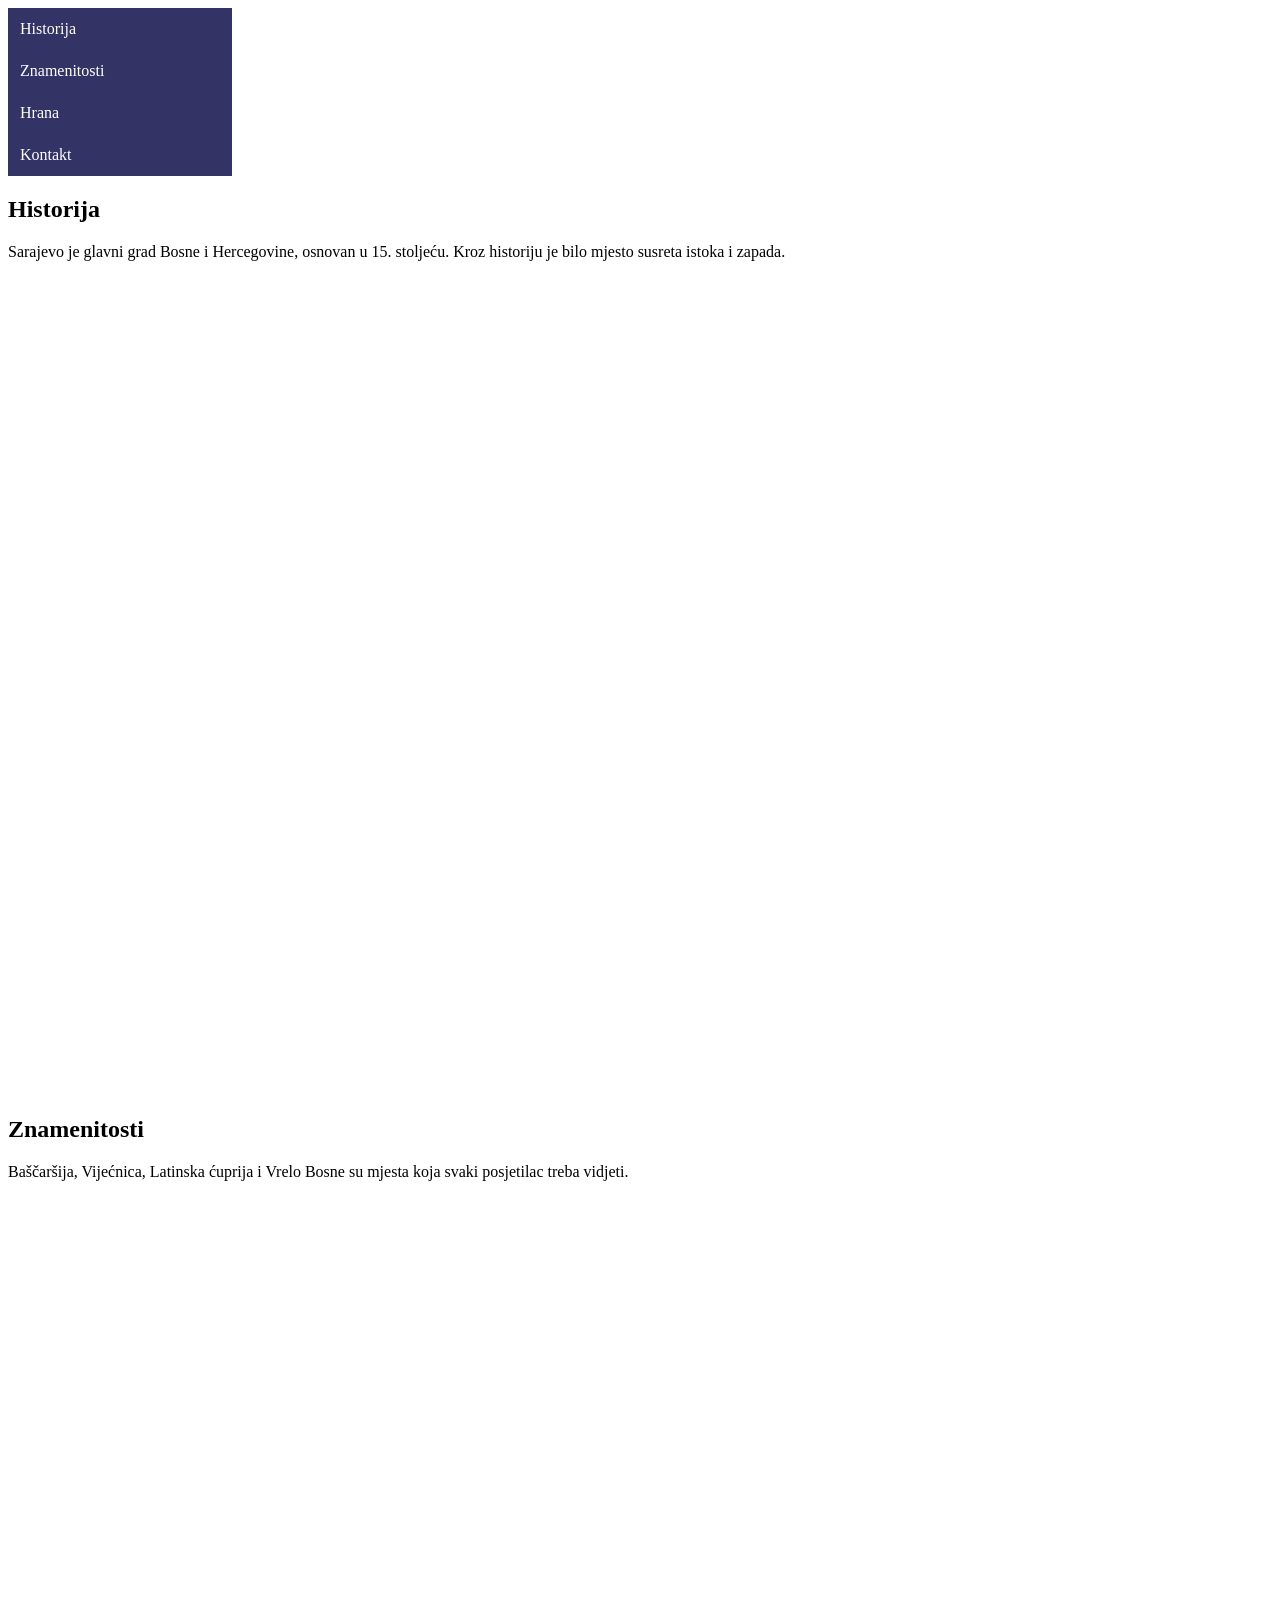
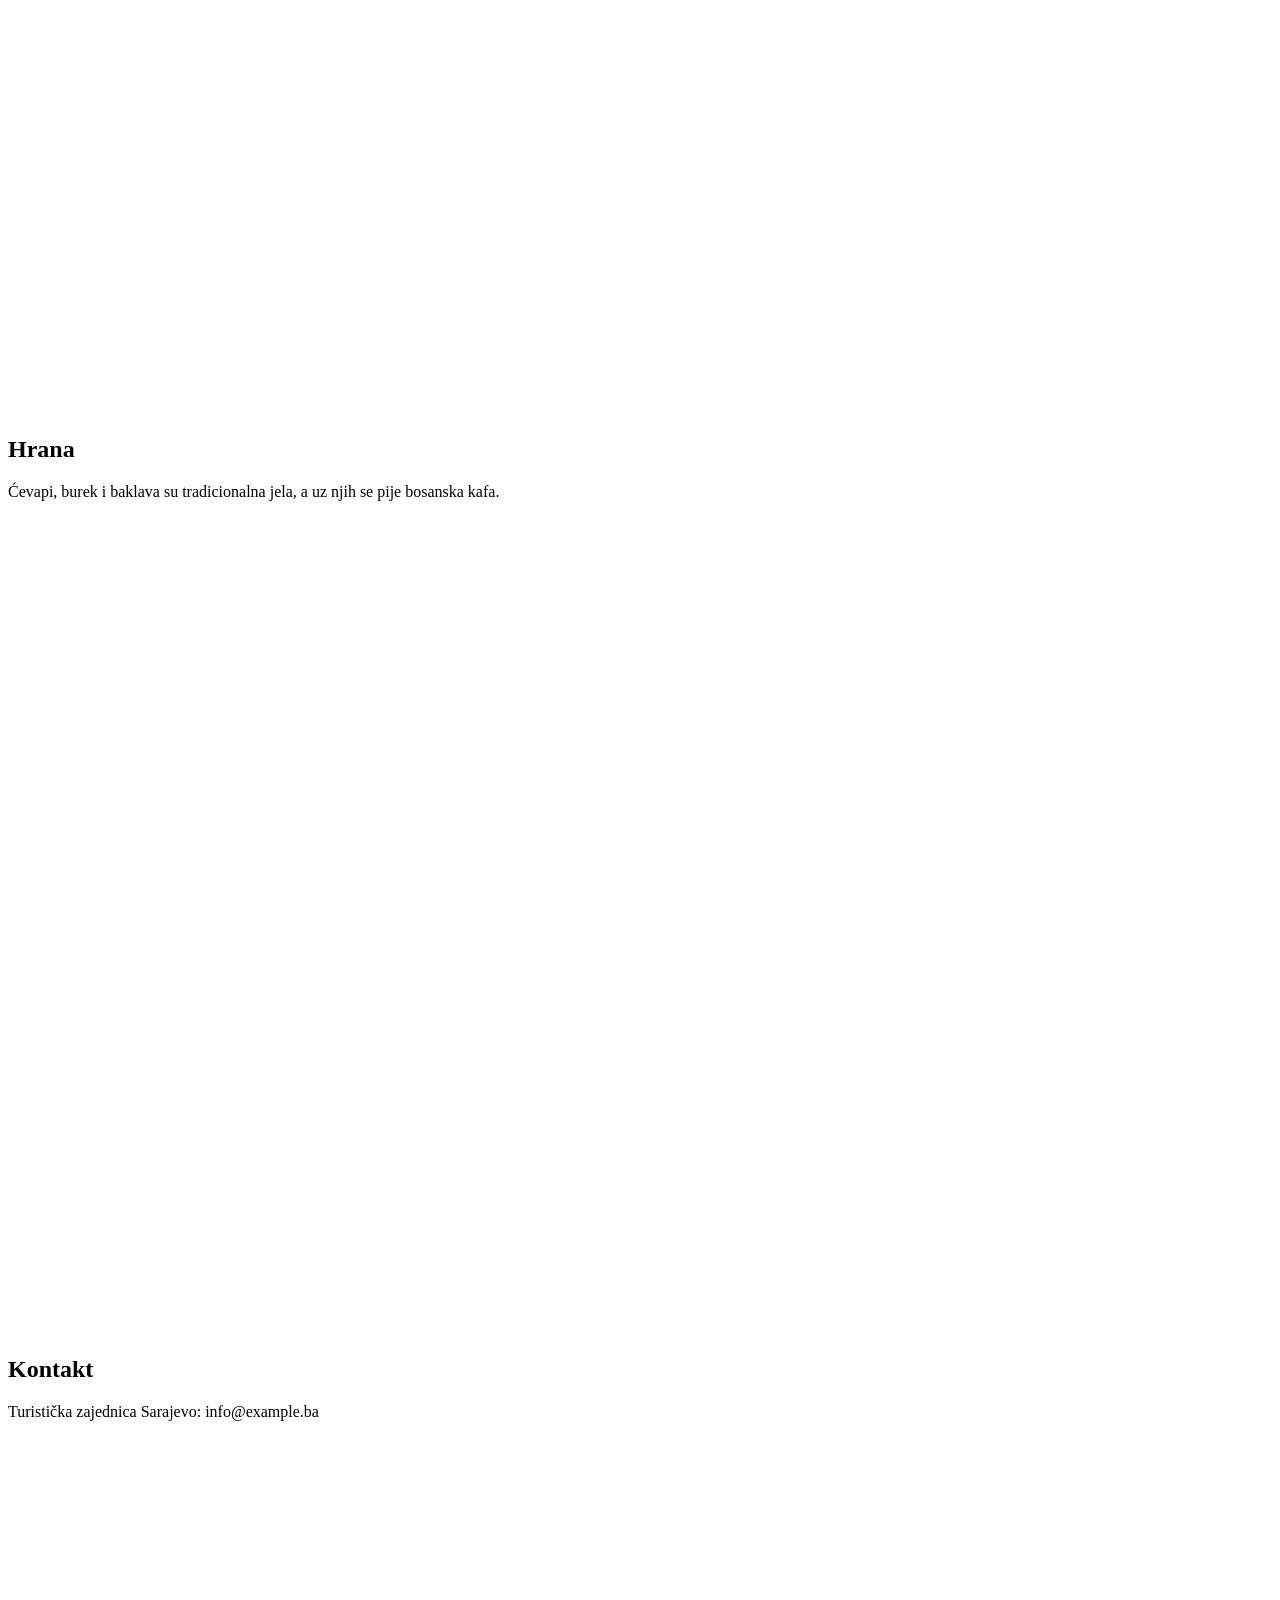
<file: zadatak2/index.html>
<!DOCTYPE html>
<html lang="bs">
<head>
<meta charset="UTF-8">
<title>Sarajevo</title>
<link rel="stylesheet" type="text/css" href="stil.css">
</head>
<body>
<ul id="meni">
	<li><a href="#historija">Historija</a></li>
	<li><a href="#znamenitosti">Znamenitosti</a></li>
	<li><a href="#hrana">Hrana</a></li>
	<li><a href="#kontakt">Kontakt</a></li>
</ul>

<div id="historija">
	<h2>Historija</h2>
	<p>Sarajevo je glavni grad Bosne i Hercegovine, osnovan u 15. stoljeću. Kroz historiju je bilo mjesto susreta istoka i zapada.</p>
</div>
<div id="znamenitosti">
	<h2>Znamenitosti</h2>
	<p>Baščaršija, Vijećnica, Latinska ćuprija i Vrelo Bosne su mjesta koja svaki posjetilac treba vidjeti.</p>
</div>
<div id="hrana">
	<h2>Hrana</h2>
	<p>Ćevapi, burek i baklava su tradicionalna jela, a uz njih se pije bosanska kafa.</p>
</div>
<div id="kontakt">
	<h2>Kontakt</h2>
	<p>Turistička zajednica Sarajevo: info@example.ba</p>
</div>
</body>
</html>
</file>
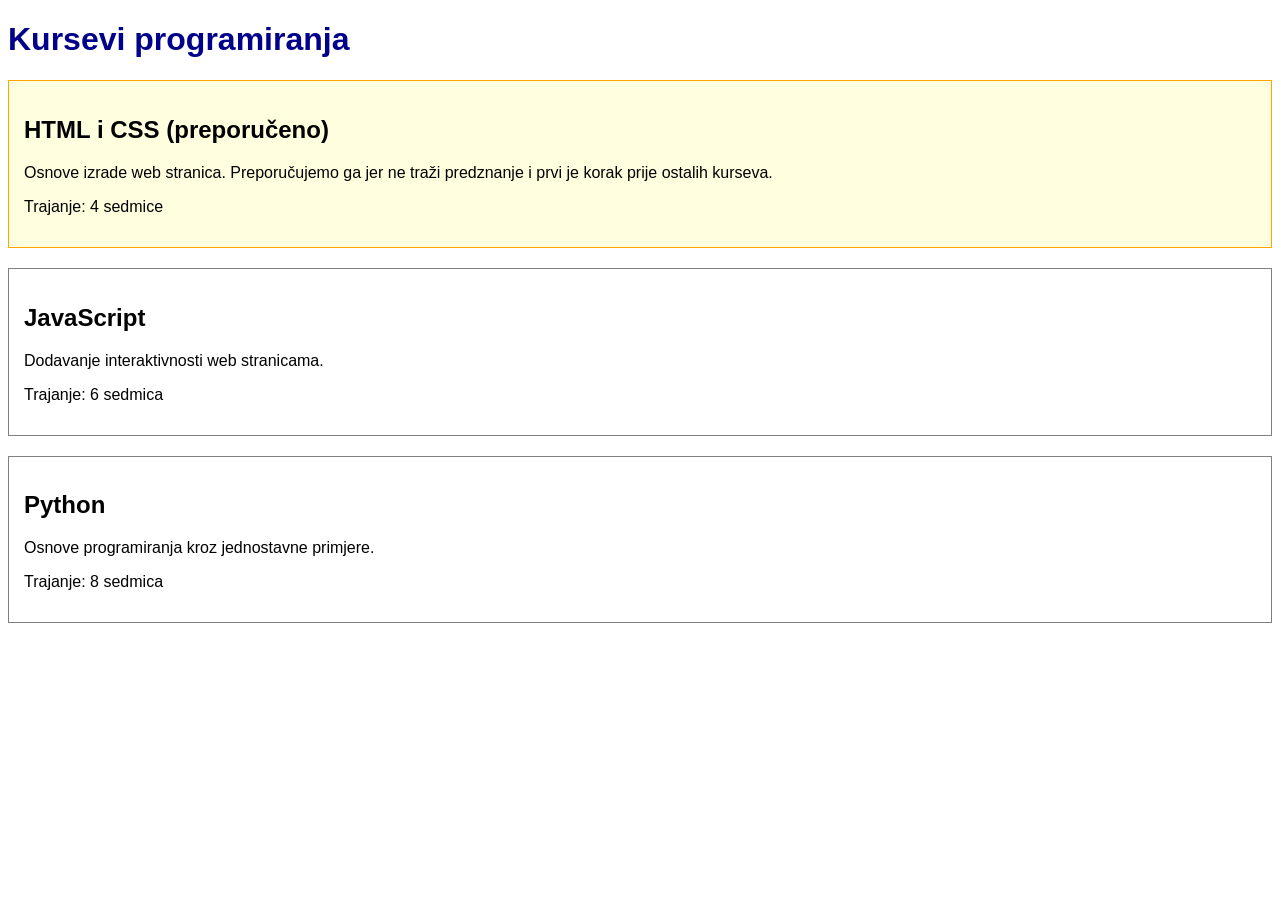
<file: zadatak3/index.html>
<!DOCTYPE html>
<html lang="bs">
<head>
<meta charset="UTF-8">
<title>Kursevi programiranja</title>
<link rel="stylesheet" type="text/css" href="stil.css">
</head>
<body>
<h1 id="naslov">Kursevi programiranja</h1>

<div class="ponuda preporucena">
	<h2>HTML i CSS (preporučeno)</h2>
	<p>Osnove izrade web stranica. Preporučujemo ga jer ne traži predznanje i prvi je korak prije ostalih kurseva.</p>
	<p>Trajanje: 4 sedmice</p>
</div>

<div class="ponuda">
	<h2>JavaScript</h2>
	<p>Dodavanje interaktivnosti web stranicama.</p>
	<p>Trajanje: 6 sedmica</p>
</div>

<div class="ponuda">
	<h2>Python</h2>
	<p>Osnove programiranja kroz jednostavne primjere.</p>
	<p>Trajanje: 8 sedmica</p>
</div>
</body>
</html>
</file>
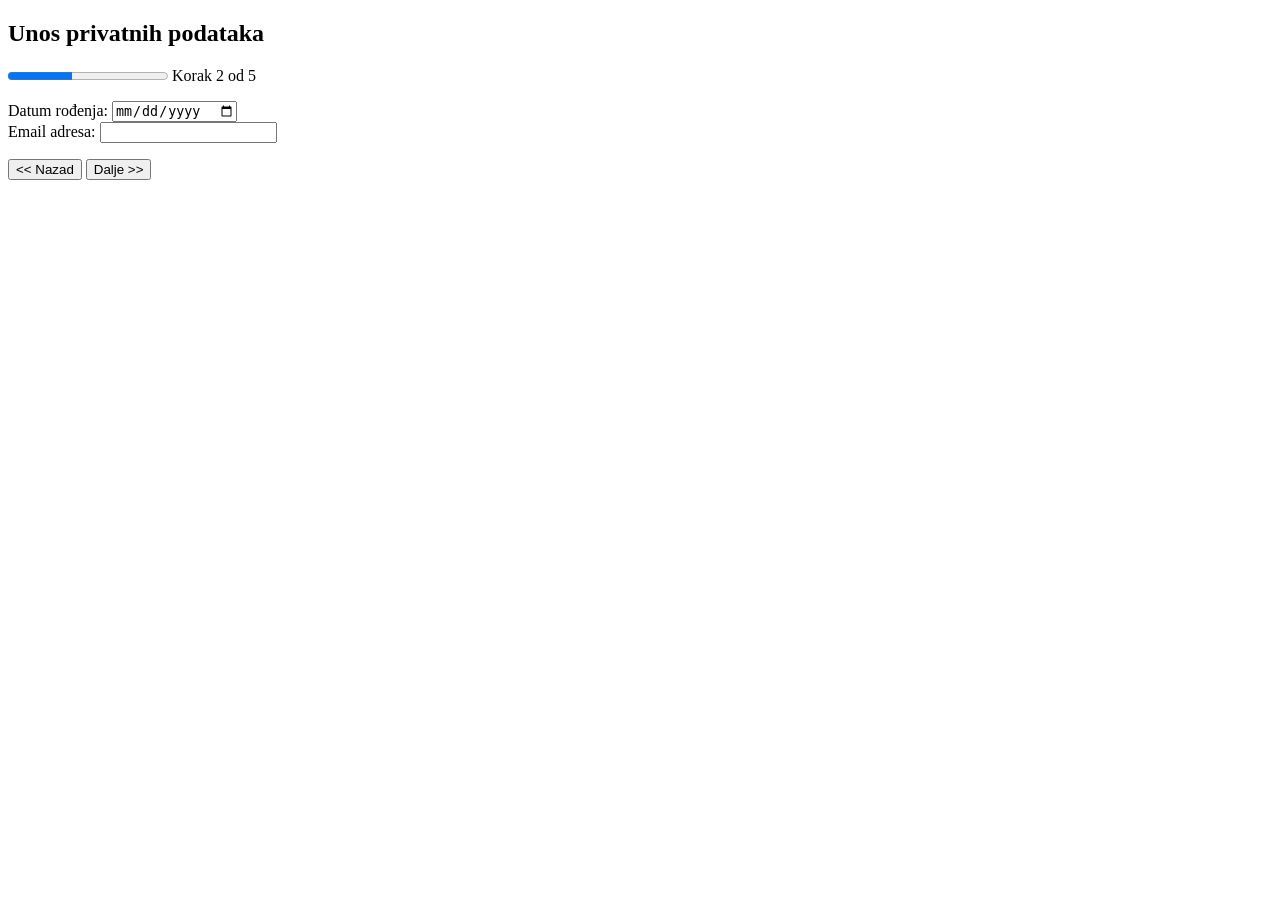
<file: zadatak4/index.html>
<!DOCTYPE html>
<html lang="bs">
<head>
<meta charset="UTF-8">
<title>Tutorijal 1, Zadatak 4</title>
</head>
<body>
<h2>Unos privatnih podataka</h2>
<form>
	<p><progress value="2" max="5"></progress> Korak 2 od 5</p>
	<label>Datum rođenja: <input type="date"></label><br>
	<label>Email adresa: <input type="email"></label>
	<p>
		<input type="button" value="<< Nazad">
		<input type="submit" value="Dalje >>">
	</p>
</form>
</body>
</html>
</file>
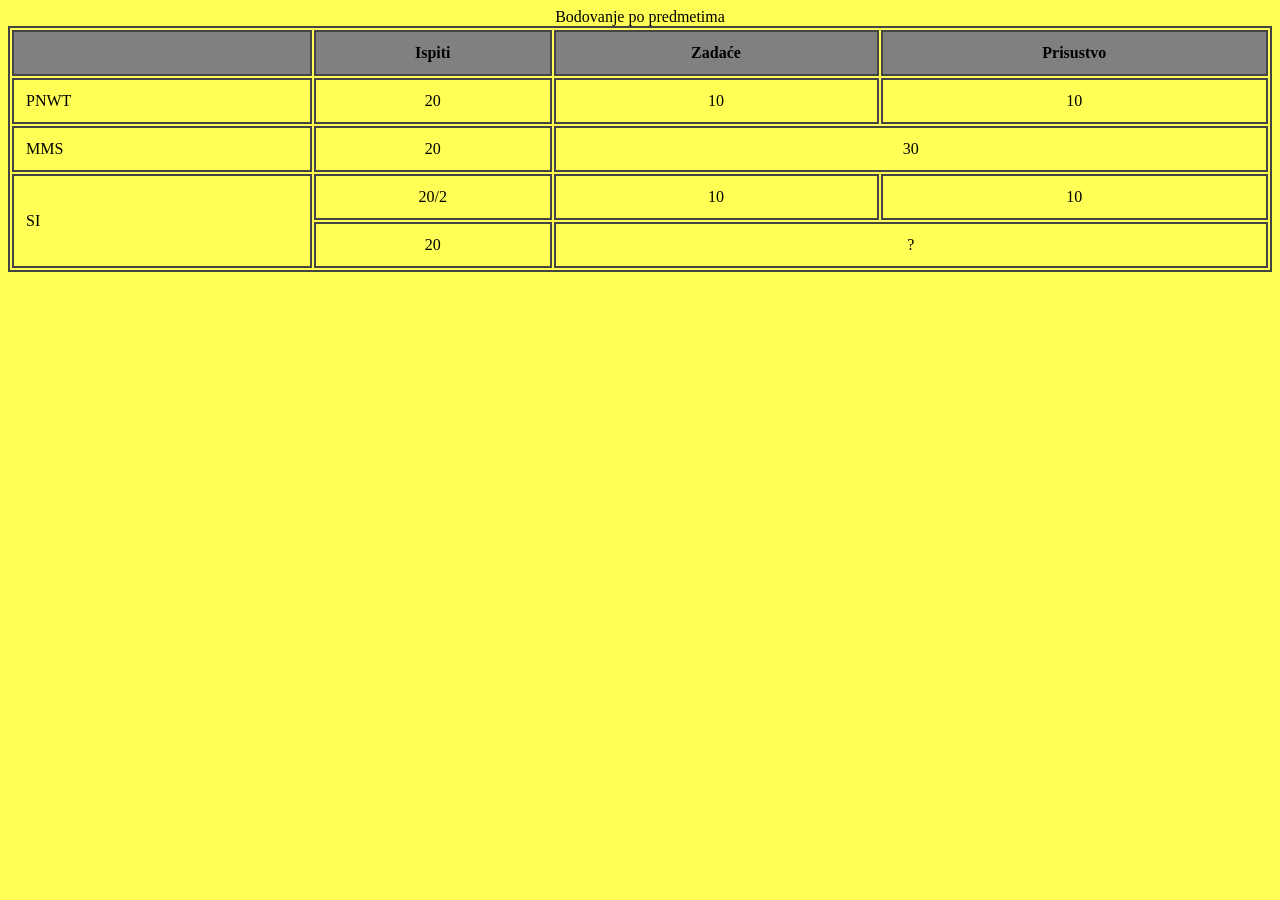
<file: zadatak5/index.html>
<!DOCTYPE html>
<html lang="bs">
<head>
<meta charset="UTF-8">
<title>Tutorijal 1, Zadatak 5</title>
<style>
	body { background: #ffff55; }
	table { width: 100%; border: 2px solid #444; }
	th, td { border: 2px solid #444; padding: 12px; text-align: center; }
	th { background: gray; }
	.predmet { text-align: left; }
</style>
</head>
<body>
<table>
	<caption>Bodovanje po predmetima</caption>
	<tr>
		<th style="width: 24%"></th>
		<th style="width: 19%">Ispiti</th>
		<th style="width: 26%">Zadaće</th>
		<th style="width: 31%">Prisustvo</th>
	</tr>
	<tr>
		<td class="predmet">PNWT</td>
		<td>20</td>
		<td>10</td>
		<td>10</td>
	</tr>
	<tr>
		<td class="predmet">MMS</td>
		<td>20</td>
		<td colspan="2">30</td>
	</tr>
	<tr>
		<td class="predmet" rowspan="2">SI</td>
		<td>20/2</td>
		<td>10</td>
		<td>10</td>
	</tr>
	<tr>
		<td>20</td>
		<td colspan="2">?</td>
	</tr>
</table>
</body>
</html>
</file>
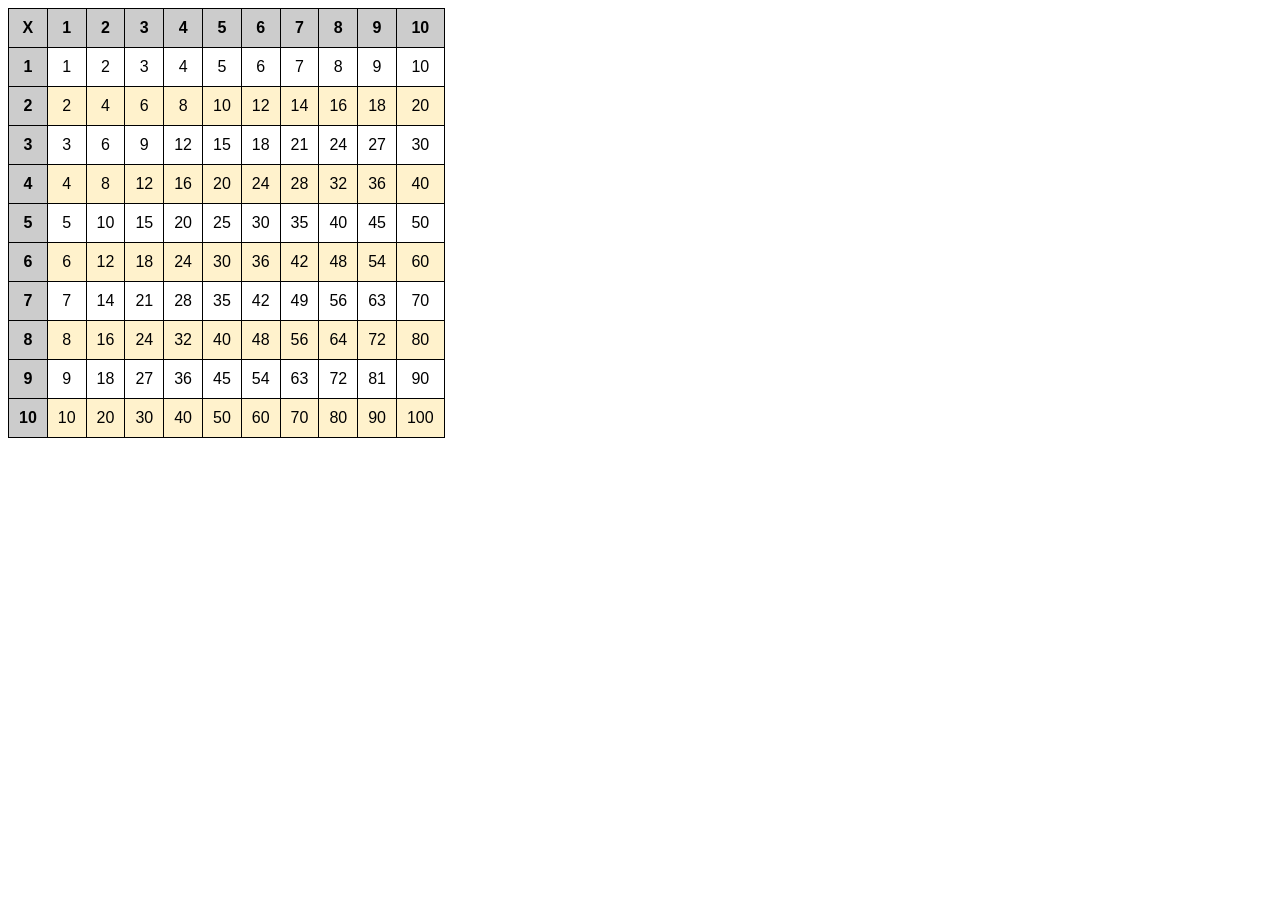
<file: vjezba3/zadatak3/index.html>
<!DOCTYPE html>
<html lang="bs">
<head>
<meta charset="UTF-8">
<title>Vježba 3, Zadatak 3</title>
<link rel="stylesheet" type="text/css" href="stil.css">
<script src="skripta.js"></script>
</head>
<body>
<script>tablicaMnozenja();</script>
</body>
</html>
</file>
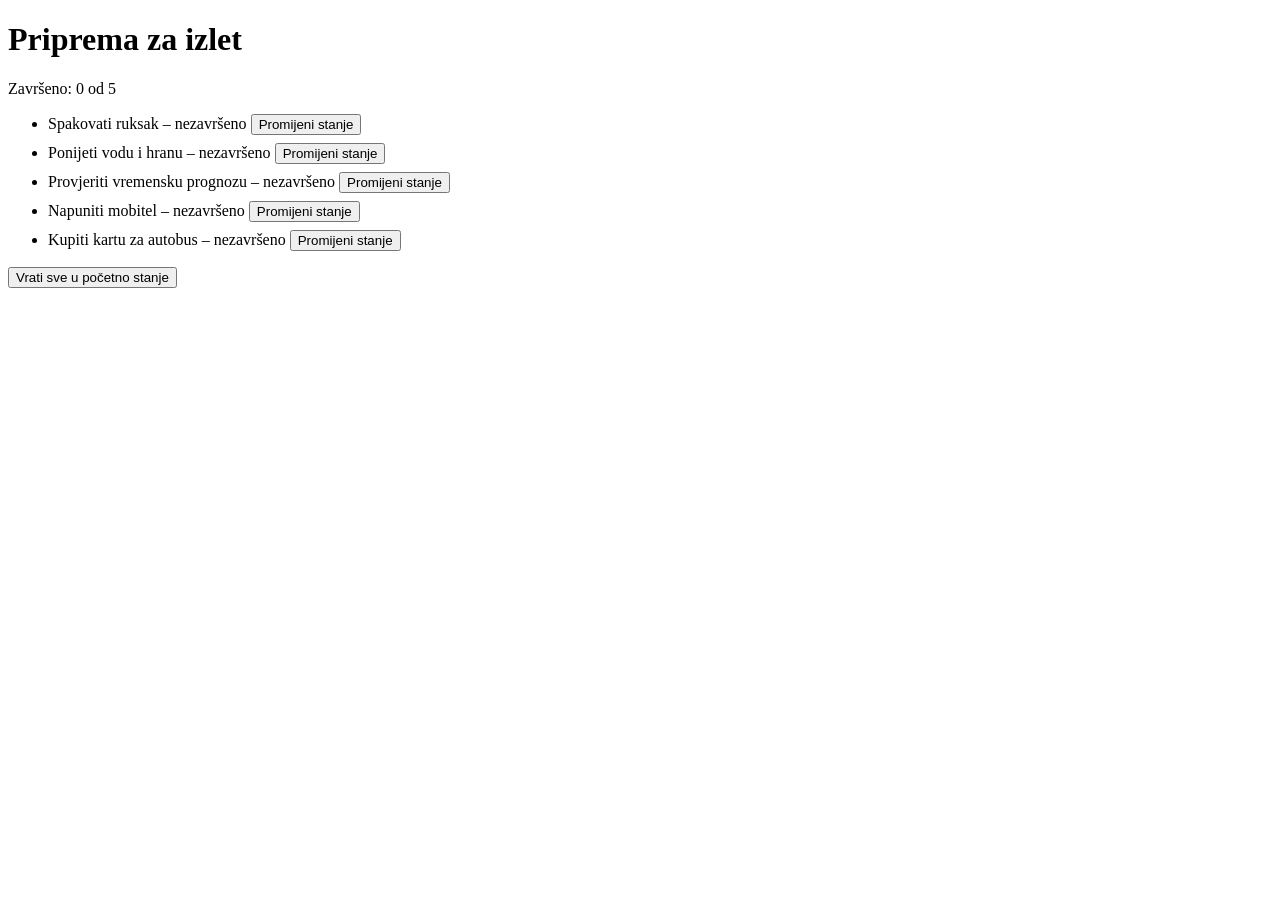
<file: vjezba4/zadatak1/index.html>
<!DOCTYPE html>
<html lang="bs">
<head>
<meta charset="UTF-8">
<title>Priprema za izlet</title>
<link rel="stylesheet" type="text/css" href="stil.css">
</head>
<body>
<h1>Priprema za izlet</h1>

<p id="sazetak"></p>

<ul id="lista">
	<li><span class="tekst">Spakovati ruksak</span> – <span class="status">nezavršeno</span> <button class="promijeni">Promijeni stanje</button></li>
	<li><span class="tekst">Ponijeti vodu i hranu</span> – <span class="status">nezavršeno</span> <button class="promijeni">Promijeni stanje</button></li>
	<li><span class="tekst">Provjeriti vremensku prognozu</span> – <span class="status">nezavršeno</span> <button class="promijeni">Promijeni stanje</button></li>
	<li><span class="tekst">Napuniti mobitel</span> – <span class="status">nezavršeno</span> <button class="promijeni">Promijeni stanje</button></li>
	<li><span class="tekst">Kupiti kartu za autobus</span> – <span class="status">nezavršeno</span> <button class="promijeni">Promijeni stanje</button></li>
</ul>

<button id="resetuj">Vrati sve u početno stanje</button>

<script src="skripta.js"></script>
</body>
</html>
</file>
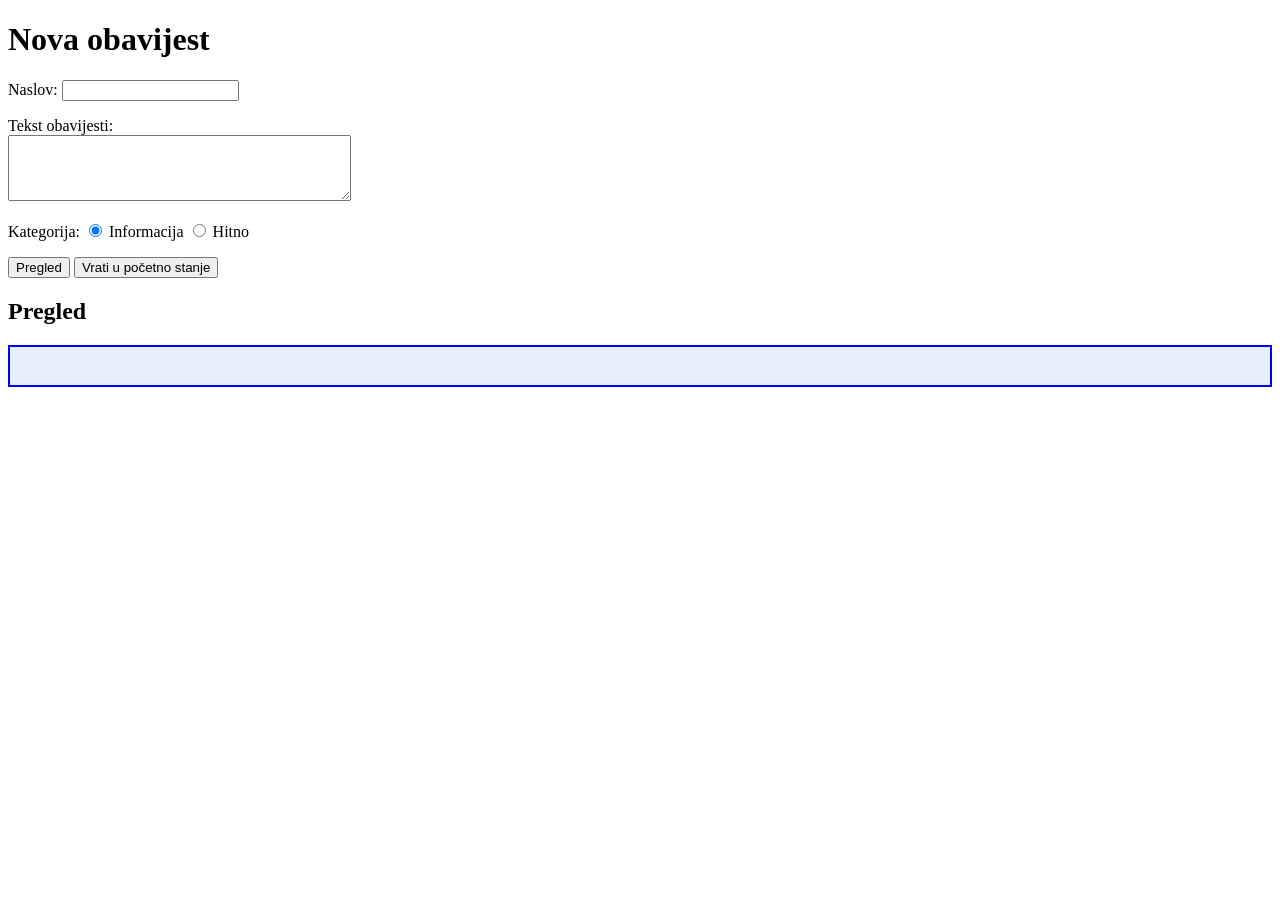
<file: vjezba4/zadatak2/index.html>
<!DOCTYPE html>
<html lang="bs">
<head>
<meta charset="UTF-8">
<title>Obavijest</title>
<link rel="stylesheet" type="text/css" href="stil.css">
</head>
<body>
<h1>Nova obavijest</h1>

<form id="forma">
	<p><label>Naslov: <input type="text" id="naslov"></label></p>
	<p><label>Tekst obavijesti:<br><textarea id="tekst" rows="4" cols="40"></textarea></label></p>
	<p>
		Kategorija:
		<label><input type="radio" name="kategorija" value="Informacija" checked> Informacija</label>
		<label><input type="radio" name="kategorija" value="Hitno"> Hitno</label>
	</p>
	<p id="greska"></p>
	<button type="submit">Pregled</button>
	<button type="reset">Vrati u početno stanje</button>
</form>

<h2>Pregled</h2>
<div id="pregled" class="informacija">
	<p id="pregled-kategorija"></p>
	<h3 id="pregled-naslov"></h3>
	<p id="pregled-tekst"></p>
</div>

<script src="skripta.js"></script>
</body>
</html>
</file>
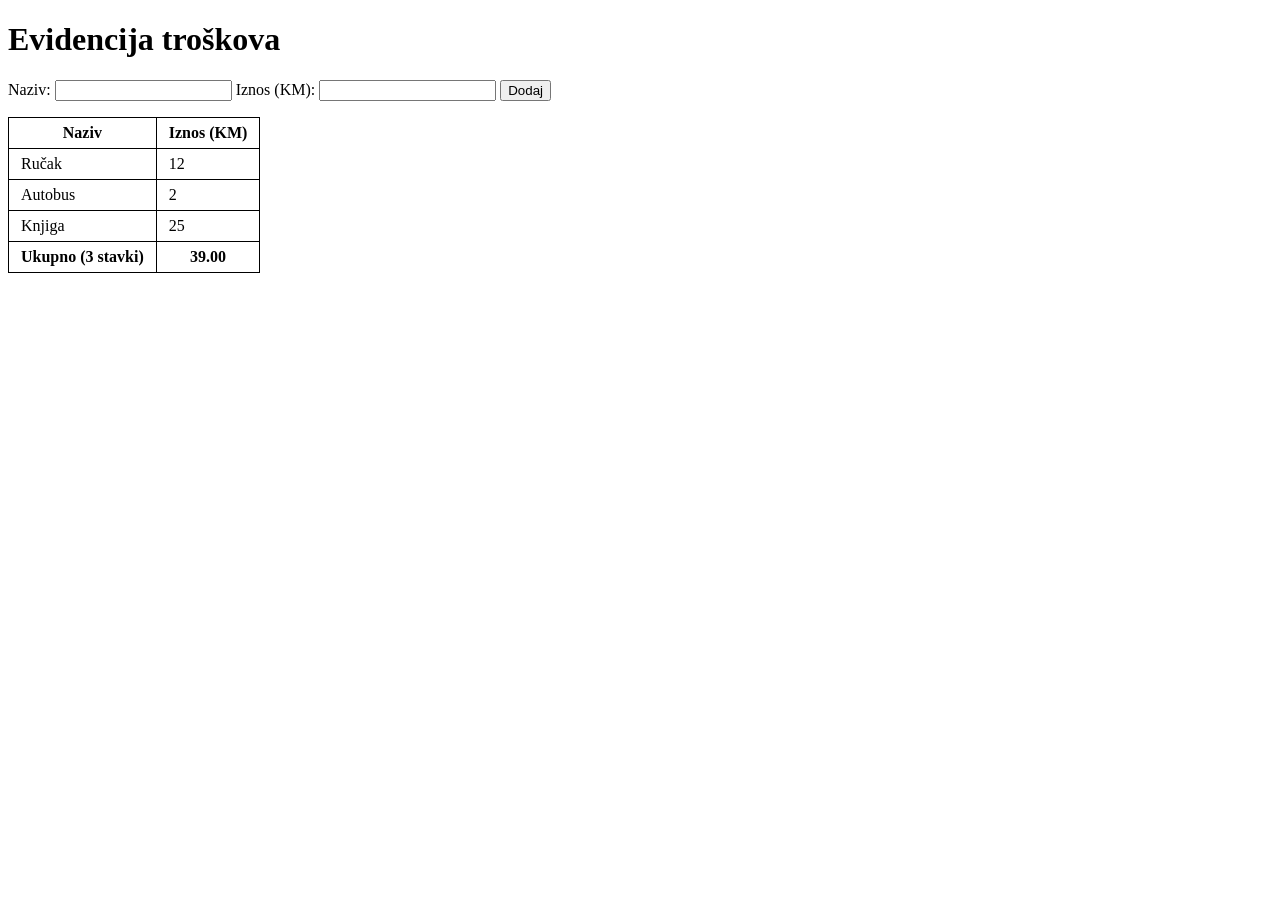
<file: vjezba4/zadatak3/index.html>
<!DOCTYPE html>
<html lang="bs">
<head>
<meta charset="UTF-8">
<title>Evidencija troškova</title>
<link rel="stylesheet" type="text/css" href="stil.css">
</head>
<body>
<h1>Evidencija troškova</h1>

<form id="forma">
	<label>Naziv: <input type="text" id="naziv"></label>
	<label>Iznos (KM): <input type="text" id="iznos"></label>
	<button type="submit">Dodaj</button>
	<p id="greska"></p>
</form>

<table>
	<thead>
		<tr><th>Naziv</th><th>Iznos (KM)</th></tr>
	</thead>
	<tbody id="stavke">
		<tr><td>Ručak</td><td>12</td></tr>
		<tr><td>Autobus</td><td>2</td></tr>
		<tr><td>Knjiga</td><td>25</td></tr>
	</tbody>
	<tfoot>
		<tr><th id="broj-stavki"></th><th id="zbir"></th></tr>
	</tfoot>
</table>

<script src="skripta.js"></script>
</body>
</html>
</file>
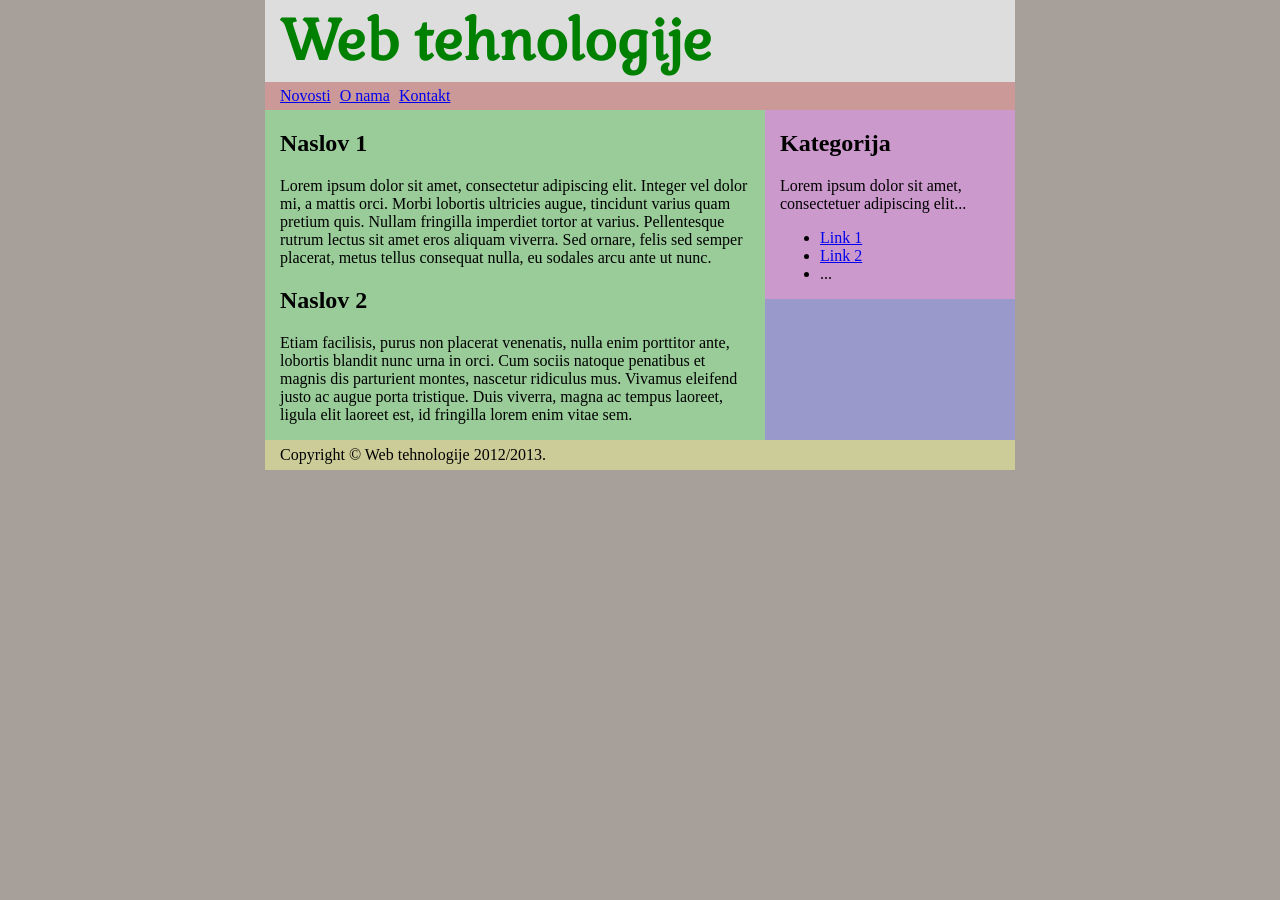
<file: zadatak1/proba.html>
<!DOCTYPE html>
<HTML lang="bs">
<HEAD>
<TITLE>Tutorijal 2, Zadatak 3</TITLE>
<link rel="stylesheet" type="text/css" href="stil.css">
<META charset="UTF-8">
</HEAD>
<BODY>
<div id="okvir">
	<div id="zaglavlje">
		<h1>Web tehnologije</h1>
	</div>
	<div id="meni">
		<ul>
		<li><a href="#">Novosti</a></li>
		<li><a href="#">O nama</a></li>
		<li><a href="#">Kontakt</a></li>
		</ul>
	</div>
	<div id="glavni">
		<h2>Naslov 1</h2>
		<p>Lorem ipsum dolor sit amet, consectetur adipiscing elit. Integer vel dolor mi, a mattis orci. Morbi 
lobortis ultricies augue, tincidunt varius quam pretium quis. Nullam fringilla imperdiet tortor at varius. Pellentesque rutrum lectus sit amet eros aliquam viverra. Sed ornare, felis sed semper placerat, metus tellus consequat nulla, eu sodales arcu ante ut nunc. </p>
		<h2>Naslov 2</h2>
		<p>Etiam facilisis, purus non placerat venenatis, nulla enim porttitor ante, lobortis blandit nunc urna in orci. Cum sociis natoque penatibus et magnis dis parturient montes, nascetur ridiculus mus. Vivamus eleifend justo ac augue porta tristique. Duis viverra, magna ac tempus laoreet, ligula elit laoreet est, id fringilla lorem enim vitae sem.</p>
	</div>
	<div id="desno">
		<h2>Kategorija</h2>
		<p>Lorem ipsum dolor sit amet, consectetuer adipiscing elit...</p>
		<ul>
		<li><a href="#">Link 1</a></li>
		<li><a href="#">Link 2</a></li>
		<li>...</li>
		</ul>
	</div>
	<div id="podnozje"><p>Copyright &copy; Web tehnologije 2012/2013.</p></div>
</div>
</BODY>
</HTML>
</file>
<file: zadatak2/stil.css>
#meni {
	list-style-type: none;
	margin: 0;
	padding: 0;
}

#meni a {
	display: block; /* za inline verziju obrisati ovu liniju */
	width: 200px;
	color: white;
	background: #336;
	padding: 10px;
	border: 2px solid #336;
	text-decoration: none;
}

/* da odjeljci budu dovoljno visoki da se vidi skok na klik */
div {
	min-height: 100vh;
}

#meni a:hover {
	color: #336;
	background: #fc3;
	border-color: #fc3;
}
</file>
<file: zadatak3/stil.css>
#naslov {
	color: darkblue;
	font-family: Arial, sans-serif;
}

.ponuda {
	padding: 15px;
	margin-bottom: 20px;
	font-family: Arial, sans-serif;
	border: 1px solid gray;
}

.preporucena {
	background: lightyellow;
	border-color: orange;
}
</file>
<file: vjezba3/zadatak3/stil.css>
table {
	border-collapse: collapse;
	font-family: sans-serif;
}

th, td {
	border: 1px solid black;
	padding: 10px;
	text-align: center;
}

th {
	background: #CCCCCC;
	font-weight: bold;
}

.paran td {
	background: #FFF2CC;
}
</file>
<file: vjezba4/zadatak1/stil.css>
li {
	margin-bottom: 8px;
}

.zavrsena .tekst {
	text-decoration: line-through;
	color: gray;
}

.zavrsena .status {
	color: green;
	font-weight: bold;
}
</file>
<file: vjezba4/zadatak2/stil.css>
#greska {
	color: red;
}

#pregled {
	padding: 10px;
	border: 2px solid;
}

#pregled.informacija {
	border-color: blue;
	background: #e6f0ff;
}

#pregled.hitno {
	border-color: red;
	background: #ffe6e6;
}
</file>
<file: vjezba4/zadatak3/stil.css>
table {
	border-collapse: collapse;
}

th, td {
	border: 1px solid black;
	padding: 6px 12px;
}

#greska {
	color: red;
}
</file>
<file: zadatak1/stil.css>
@import url(http://fonts.googleapis.com/css?family=Gabriela);

body {
	background: #a7a09a;
	margin: 0;
	padding: 0;
}

#okvir {
	width: 750px;
	margin: 0 auto;
	background: #99c;
}

#zaglavlje {
	background: #ddd;
	padding: 5px 15px;
}

#zaglavlje h1 {
	font-family: 'Gabriela', serif;
	font-size: 42pt;
	color: green;
	margin: 0;
}

#meni {
	background: #c99;
	padding: 5px 15px;
}

#meni ul {
	margin: 0;
	padding: 0;
	list-style-type: none;
}

#meni li {
	display: inline;
	margin-right: 5px;
}

#glavni {
	float: left;
	width: 470px;
	padding: 0 15px;
	background: #9c9;
}

#desno {
	float: right;
	width: 220px;
	padding: 0 15px;
	background: #c9c;
}

#podnozje {
	clear: both;
	background: #cc9;
	padding: 1px 15px;
}

#podnozje p {
	margin: 5px 0;
}
</file>
